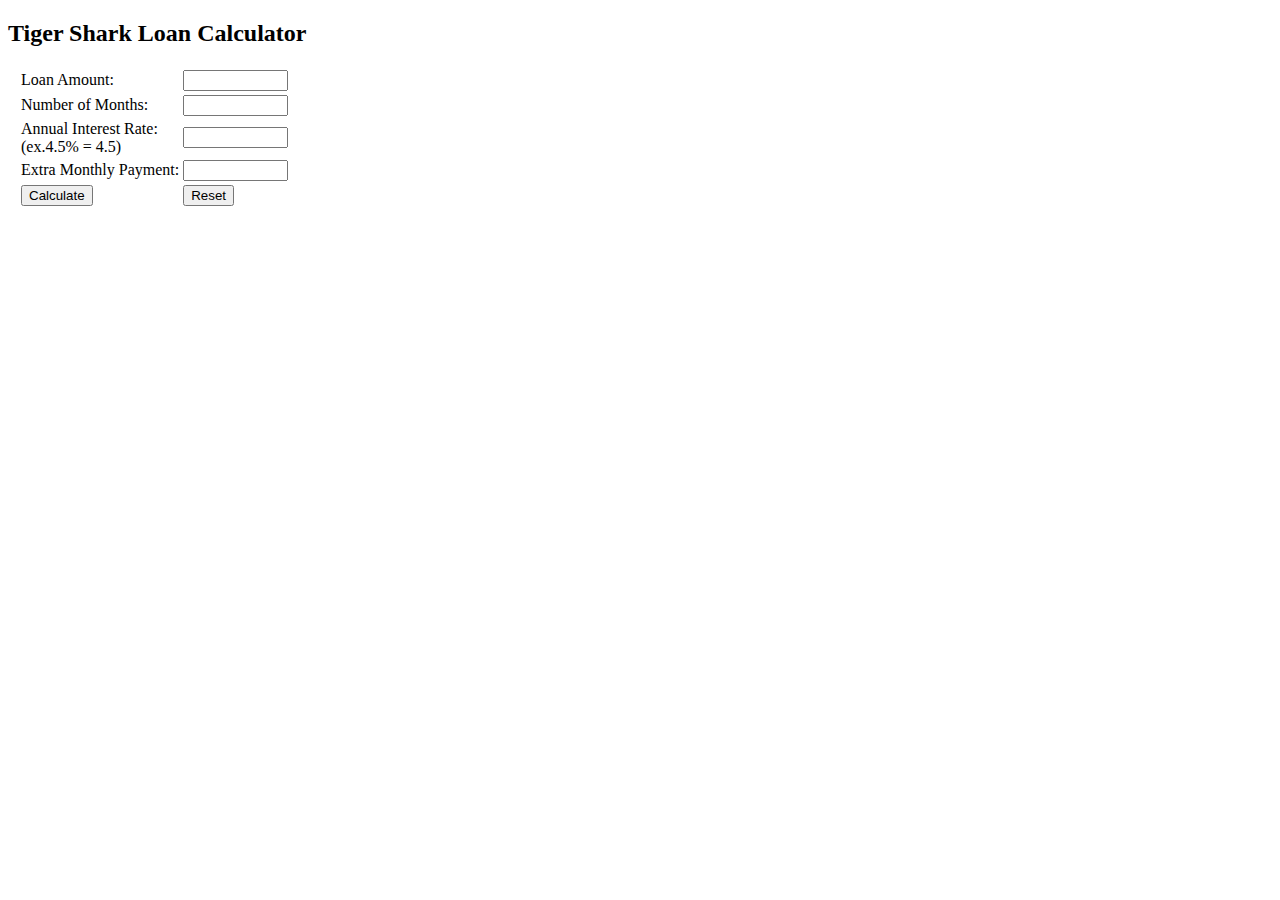
<file: Assignment 5/realestate.html>
<!DOCTYPE html>
<html lan="en">
<head>

    <meta charset="UTF-8">
    <title>Assignment 5</title>
    <link href="loan.css">
    <script src="loan.js"></script>

</head>
<body>

    <div id="container">

        <h2>Tiger Shark Loan Calculator</h2>

        <div id="loan_src"> <!--Form-->
            <form name="loan_form">

                <table style="margin:10px">
                    <tr>
                        <td>Loan Amount:</td>
                        <td><input type = "text" id="loan_amt" size="10"></td>
                    </tr>

                    <tr>

                        <td>Number of Months:</td>
                        <td><input type="text" id="months" size="10"></td>
                    </tr>

                    <tr>
                        <td>Annual Interest Rate:<br/><span style="font-size: 80%"></span>(ex.4.5% = 4.5)</td>
                        <td><input type="text" id="rate" size="10"></td>
                    </tr>

                    <tr>
                        <td>Extra Monthly Payment:</td>
                        <td><input type="text" id="extra" size="10"></td>
                    </tr>

                    <tr>
                        <td><input type="button" onclick="validate()" value="Calculate"></td>
                        <td><input type="button" onclick="startOver()" value="Reset"></td>
                    </tr>
                    
                </table>
            </form>
        </div>

        <div id="loan_info"> <!--Loan Information-->


        </div>

        <div id="table_header">


        </div>

        <div id="table">


        </div>

    </div>






</body>


</html>
</file>
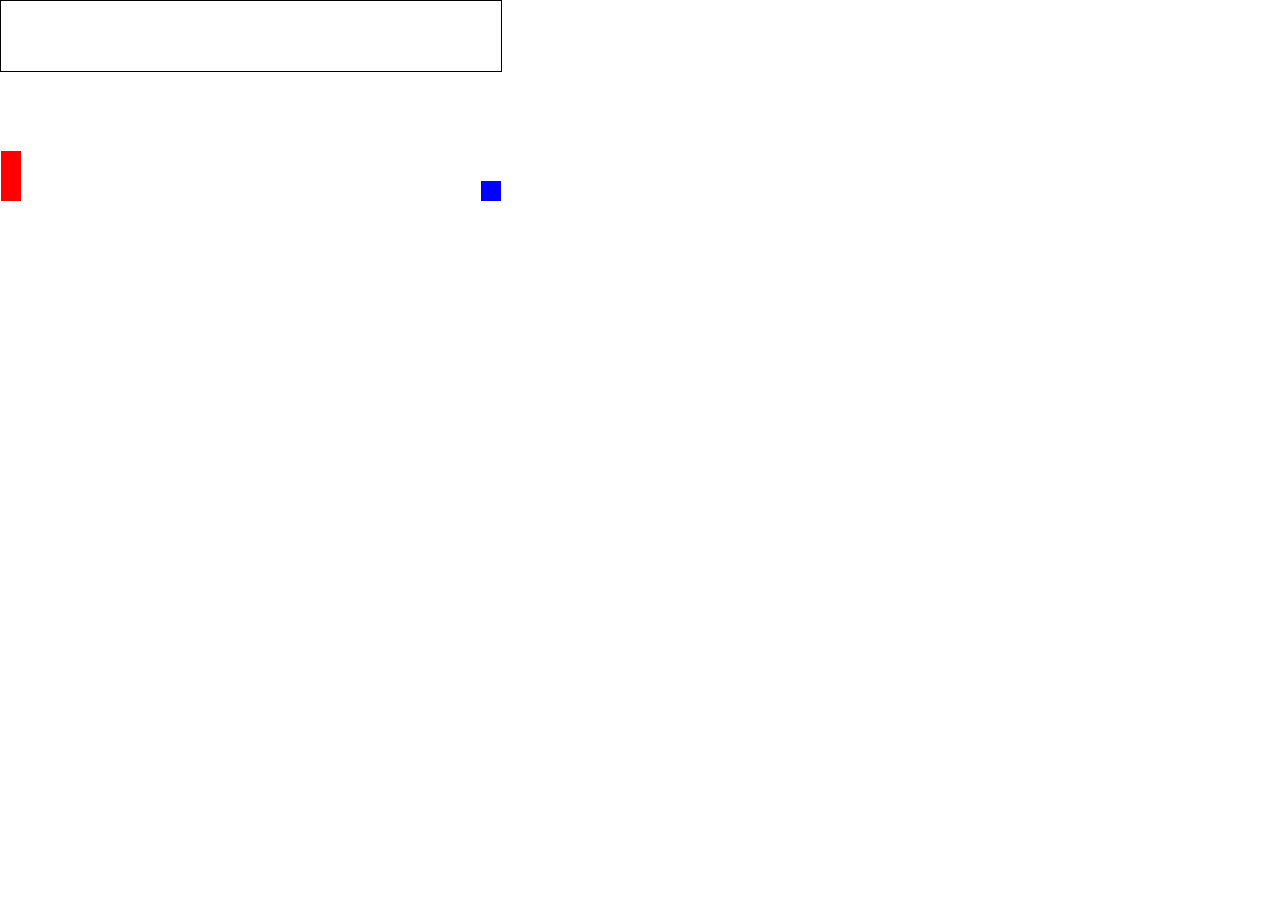
<file: practice/nov7.html>
<!DOCTYPE html>
<html lang="en" onclick="jump()">
    <head>
        <meta charset="UTF-8">
        <title>Game</title>
        <link rel="stylesheet" href ="style.css">
    </head>
    <body>
        <div id="game">
            <div id="character"></div>
            <div id="block"></div>

        </div>
    </body>
    <script src="script.js">


    </script>
</html>
</file>
<file: Assignment 5/loan.css>
#container{
    width: 650px;
    height: 600px;
    margin: 0px auto;
    padding: 10px;
    background-color: blanchedalmond;
}

#loan_src{
    float: right;
    width: 250px;
    height: 220px;
    margin-bottom: 10px;

    border: 1px solid green;
}

#loan_info{
    float: left;
    width: 300px;
    height: 230px;
    margin-bottom: 10px;

    border: 1px solid plum;
}

#table_header{
    clear: both;
    width: 600px;
    height: 50px;

    border: 1px solid pink;
}

#table{
    overflow: auto;
    width: 600px;
    height: 200px;

    border: 1px solid lightslategray;

}
table{align-content: center; font-family: sans-serif; font-size: 13px;}
</file>
<file: practice/style.css>
*{
    padding: 0;
    margin: 0;  
}
#game{
    width: 500px;
    height: 200;
    border: 1px solid black;
}
#character{
    width: 20px;
    height: 50px;
    background-color: red;
    position: relative;
    top: 150px;
    
}
.animate{
    animation: jump 500ms;
}
@keyframes jump{
    0%{top: 150px;}
    30%{top: 100px;}
    70%{top: 100px;}
    100%{top: 150px;}
}
#block{
    width: 20px;
    height: 20px;
    background-color: blue;
    position: relative;
    top: 130px;
    left: 480px;
    animation: block 1s infinite linear;
}
@keyframes block{
    0%{left: 480px;}
    100%{left: -40px;}
}
</file>
